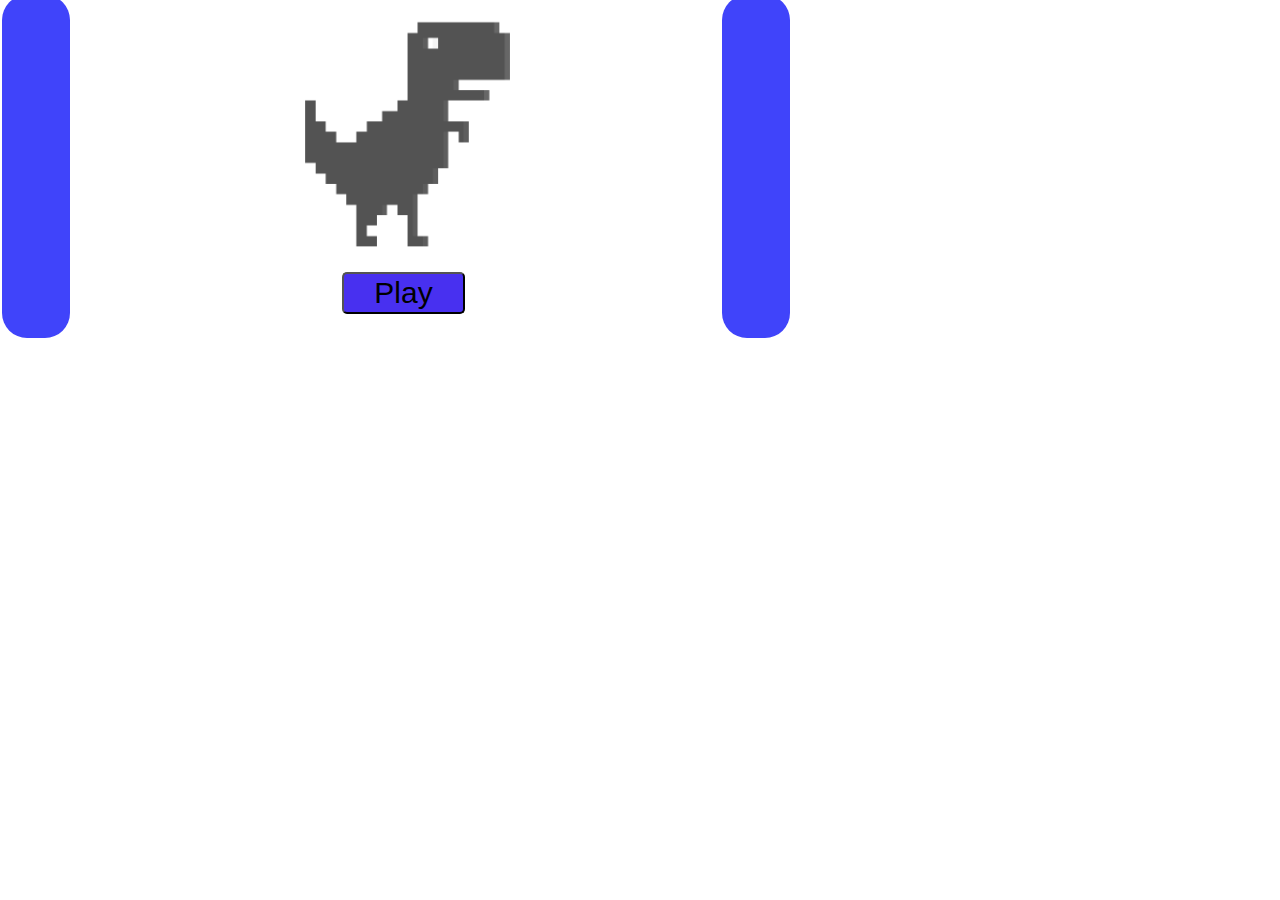
<file: html/index.html>
<!DOCTYPE html>
<html lang="ua">
<head>
    <meta charset="UTF-8">
    <meta http-equiv="X-UA-Compatible" content="IE=edge">
    <meta name="viewport" content="width=device-width, user-scalable=no">
    <title>Dino</title>
    <link rel="stylesheet" href="/style/style.css">
    <script async src="https://pagead2.googlesyndication.com/pagead/js/adsbygoogle.js?client=ca-pub-1373570066887828"
     crossorigin="anonymous"></script>
    
</head>
<head>
    <script async src="https://pagead2.googlesyndication.com/pagead/js/adsbygoogle.js?client=ca-pub-1373570066887828"
     crossorigin="anonymous"></script>
    <link rel="apple-touch-icon" sizes="180x180" href="/ico/apple-touch-icon.png">
    <link rel="icon" type="/image/png" sizes="32x32" href="/ico/favicon-32x32.png">
    <link rel="icon" type="/image/png" sizes="16x16" href="/ico/favicon-16x16.png">
    <link rel="manifest" href="/site.webmanifest">
    <link rel="mask-icon" href="/safari-pinned-tab.svg" color="#5bbad5">
    <meta name="msapplication-TileColor" content="#da532c">
    <meta name="theme-color" content="#ffffff">
   </head>
<body>

<div id="skins" class="skin">

    <img id="ss1"  class="dinoskindown" src="/img/T-Rex_Game._-_Google_Chrome_18.02.2022_8_32_12.png">
    <img id="ss2"  class="dinoskindown" src="/img/gop_dino_down.png">
    
    <img id="s1" onclick="ofh()" class="dinoskin" src="/img/googe_dino.png">
    <img id="s2" onclick="ofh1()" class="dinoskin" src="/img/gop_dino.png">
    <div onclick="skinrite()" class="buthon"  id="left"></div>
    <div onclick="skinleft()" class="buthon" id="rite"></div>
    <button onclick="startq()" id="stort">Play</button>
</div>

    <div id="log">
<div id="qd">
    <p id="dad">Heal:</p>
    <p id="www"></p>
</div>


    <div id="games" class="game">
    <div id="obloko"></div>
    <div id="dac" class="doc"></div>
    <div id="dino"></div>
    <div id="dinowath"></div>
    <div id="demon"></div>    
    <div id="dinodown"></div>
    <div id="demondown"></div>
    <div id="dinow"></div>
    <div id="dinoh"></div>
    <div id="cactus" class="cactusmov"></div>
    <div id="cactus1"></div>
     <div id="reset" onclick="document.location.replace('index.html');"></div>   
     <div id="gemv"></div>
    <div id="heal"></div>
    <div id="dheal"></div>
  <!--
    <div id="dinoma"></div>
    <div id="dinom"></div>
-->

    <div id="live" onclick="aw()"></div>
    
<!--<div id="live" onclick="aw()"></div>
    <div id="live" onclick="aw()"></div>  --> 
    <div id="din"></div>
    <div class="iv"><div  id="fe"></div><div id="af">Счет:</div></div>
    <div id="fs"></div>
    
    <img src="/img/stap.png" onclick="toe()" id="f">
    <img src="/img/play.png" onclick="teo()" id="ff">
    <div id="ob"></div>
    <button onclick="jump()" id="qwe">ПРИЖОК</button>
    <button onclick="down()" id="qw">ПРИСЕСТЬ</button>
    <div onclick="jump();" id="jum"></div>
    <div onclick="down();"  id="sit"></div>
    </div>
</div>
<div id="ec"><p id="perever">Переверни телефон</p><img id="eq" src="/img/strelka.png"></div>
<script src="https://ajax.googleapis.com/ajax/libs/jquery/3.2.0/jquery.min.js"></script>    
<script src="/scripts/script.js"></script>
<script src="/scripts/skins.js"></script>
</body>
</html>
</file>
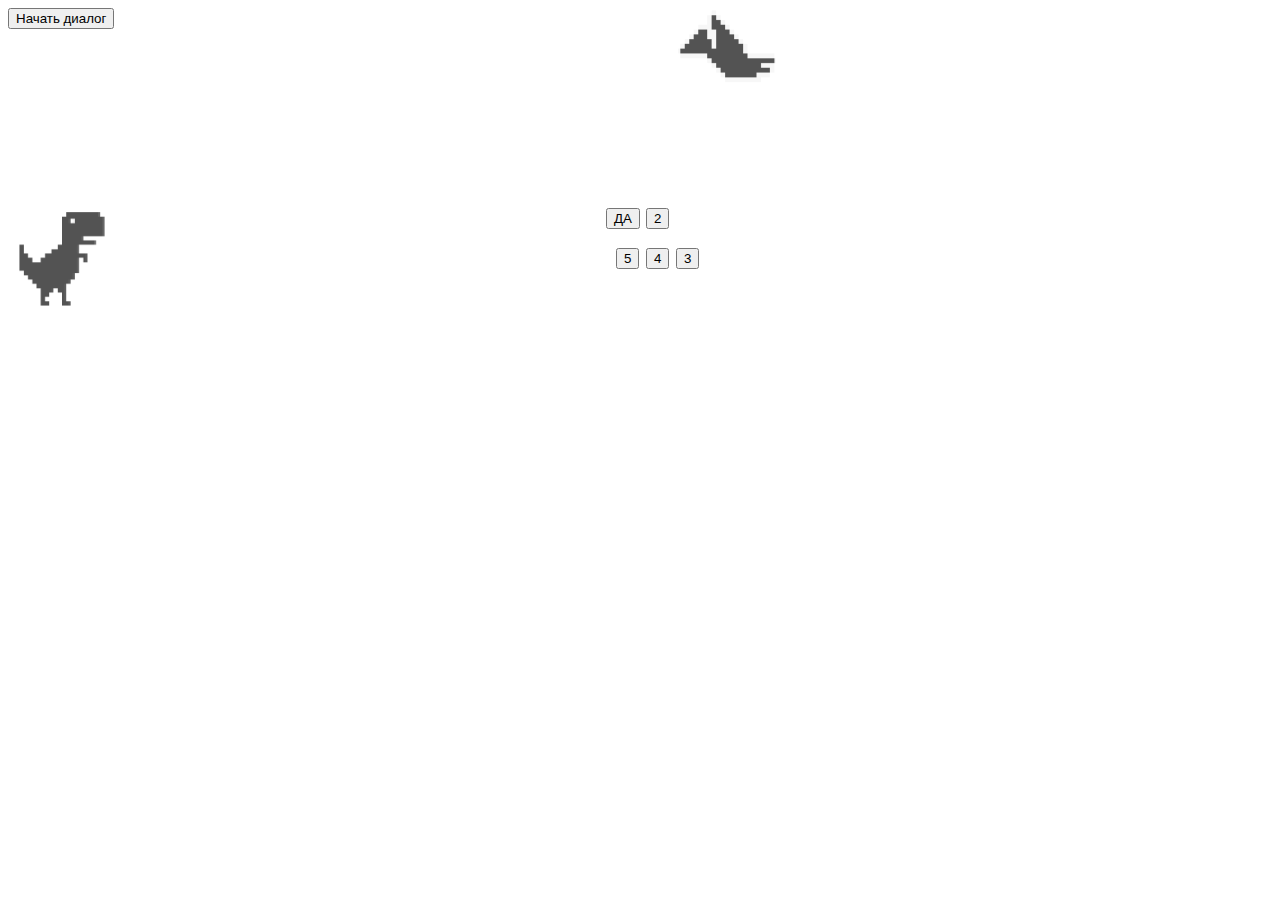
<file: html/dialog.html>
<!DOCTYPE html>
<html lang="en">

<head>
    <style>
        #dino {
            width: 98px;
            height: 98px;
            background-image: url(/img/googe_dino.png);
            background-size: 102px 104px;
            display: block;
            position: absolute;
            top: 208px;
            left: 11px;
        }

        #demon {
            width: 98px;
            height: 98px;
            background-image: url(/img/demon_dino.png);
            background-size: 102px 104px;
            display: block;
            position: absolute;
            top: 208px;
            left: 11px;
            display: none;
        }



        #da {
            width: 98px;
            height: 98px;
            position: absolute;
            left: 678px;
            top: 8px;
            background-size: 102px 104px;
            background-image: url(/img/offline-sprited-2x.png);
        }

        #d {
            position: absolute;
            left: 501px;
            top: 26px;
            display: none;
        }
        #dd {
            position: absolute;
            left: 461px;
            top: 26px;
            display: none;
        } 
        #a {
            position: absolute;
            left: 141px;
            top: 204px;
            display: none;
        }

        .poka {
            animation: pok 0.5s linear;
        }

        @keyframes pok {
            0% {
                top: 8px;
            }

            50% {
                top: 15px;
            }

            100% {
                top: 8px;
            }
        }

        .h {
            animation: ok 0.5s linear;
        }

        @keyframes ok {
            0% {
                top: 208px;
            }

            50% {
                top: 180px;
            }

            100% {
                top: 208px;
            }
        }

        #tub {
            display: none;
        }
    #yes {
        position: absolute;
        left: 606px;
        top: 208px;
    }
    #dont {
        position: absolute;
        left: 646px;
        top: 208px;
    }
    #dont1 {
        position: absolute;
        left: 676px;
        top: 248px;
    }
    #dont2 {
        position: absolute;
        left: 646px;
        top: 248px;
    }
    #dont3 {
        position: absolute;
        left: 616px;
        top: 248px;
    }
    </style>
    <meta charset="UTF-8">
    <meta http-equiv="X-UA-Compatible" content="IE=edge">
    <meta name="viewport" content="width=device-width, initial-scale=1.0">
    <title>dialog</title>
</head>

<body>
    <script>
        function nach() {
            document.getElementById("da").classList.add("poka")
            document.getElementById("d").style.display = "block"
            document.getElementById("dino").classList.add("h")
            document.getElementById("tub").style.display = "block"
            document.getElementById("a").style.display = "none"
            document.getElementById("but").style.display = "none"
            setTimeout(e, 2000)
        }
        function e() {
            document.getElementById("a").style.display = "block"
        }
        function ha() {
            document.getElementById("d").style.display = "none"
            document.getElementById("dd").style.display = "block"


        }
        function fd() {
            document.getElementById("demon").style.display = "block"
            document.getElementById("dino").style.display = "none"

        }

        function df() {
            
            document.getElementById("dino").style.top += "100px"

        }
        function df2() {
            
            document.getElementById("dino").style.top -= "100px"

        }
        function df3() {
            
            document.getElementById("dino").style.left -= "100px"

        }
        function df1() {
            
            document.getElementById("dino").style.left = "+100px"

        }
    </script>
    <div id="demon"></div>
    <div id="da"></div>
    <button id="yes" onclick="fd()">ДА</button>
    <button id="dont" onclick="df()">2 </button>
    <button id="dont1" onclick="df1()">3</button>
    <button id="dont2" onclick="df2()">4</button>
    <button id="dont3" onclick="df3()">5</button>







    <div id="dino"></div>
    <p id="d">!КАР !КАР !КАР</p>
    <p id="dd">Хочеш на темною Сторону ?</p>
    <p id="a">Что ?</p>
    <button id="but" onclick="nach();">Начать диалог</button>
    <button onclick="ha();" id="tub">Перевести через гугл переводчик</button>
</body>

</html>
</file>
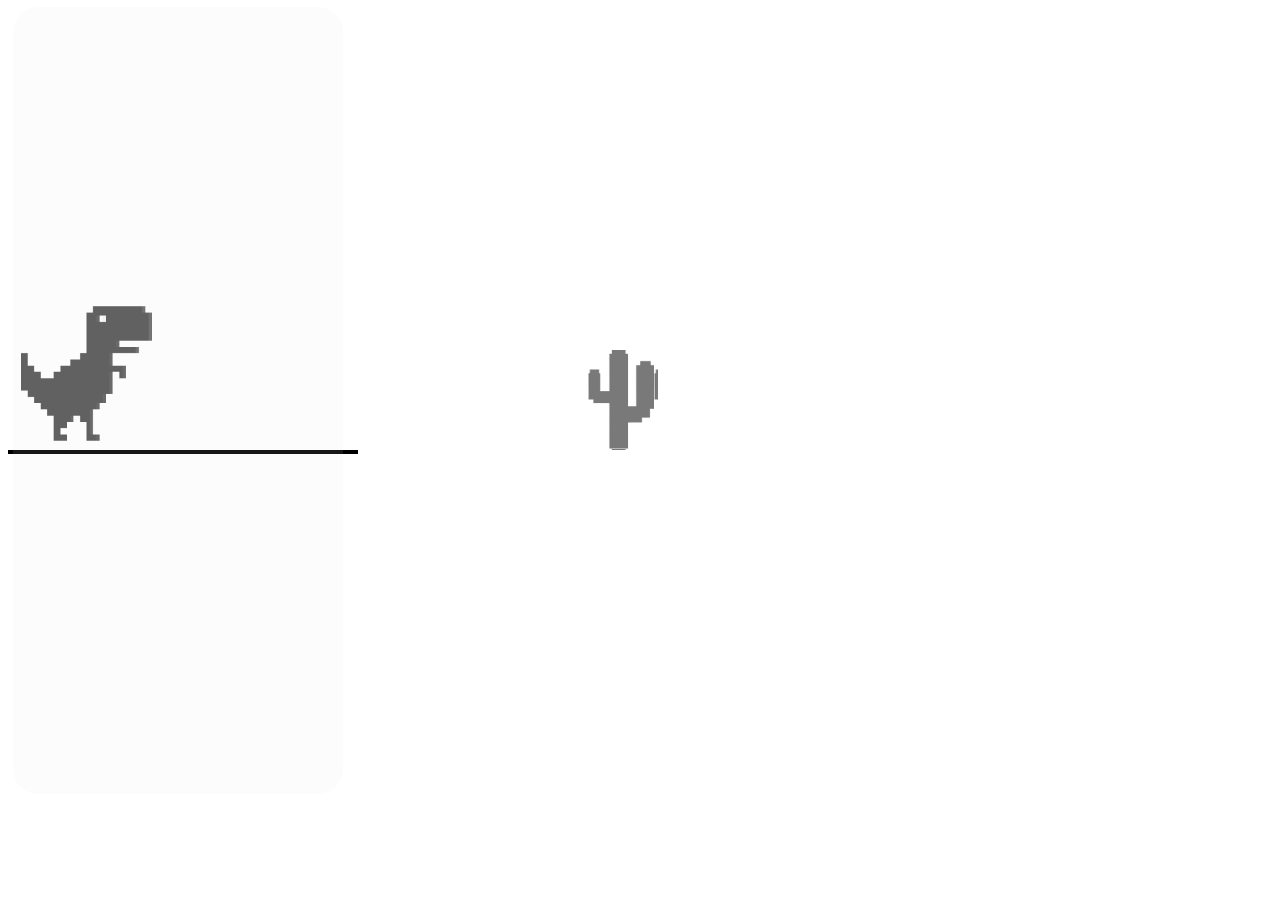
<file: html/ind.html>
<!DOCTYPE html>
<html lang="ua">
<head>
    <meta charset="UTF-8">
    <meta http-equiv="X-UA-Compatible" content="IE=edge">
    <meta name="viewport" content="width=device-width, user-scalable=no">
    <title>Dino</title>
    <link rel="stylesheet" href="/style/stylepros.css">
    <script async src="https://pagead2.googlesyndication.com/pagead/js/adsbygoogle.js?client=ca-pub-1373570066887828"
     crossorigin="anonymous"></script>
    
</head>
<head>
    <link rel="apple-touch-icon" sizes="180x180" href="/ico/apple-touch-icon.png">
    <link rel="icon" type="/image/png" sizes="32x32" href="/ico/favicon-32x32.png">
    <link rel="icon" type="/image/png" sizes="16x16" href="/ico/favicon-16x16.png">
    <link rel="manifest" href="/site.webmanifest">
    <link rel="mask-icon" href="/safari-pinned-tab.svg" color="#5bbad5">
    <meta name="msapplication-TileColor" content="#da532c">
    <meta name="theme-color" content="#ffffff">
   </head>
<body onclick="jump()" >

<!--
    <div id="heal"></div>
    <div id="dheal"></div>
    <div id="log">
<div id="qd">
    <p id="dad">Heal:</p>
    <p id="www"></p>
</div>
-->

    <div  id="games" class="game">

    <div id="dino"></div>
    <div id="dinowath"></div>
    <div id="demon"></div>    
    <div id="dinodown"></div>
    <div id="demondown"></div>
    <div id="dinow"></div>
    <div id="dinoh"></div>
    <div id="cactus" class="cactusmov"></div>
    <div id="cactus1"></div>
     <div id="reset" onclick="document.location.replace('index.html');"></div>   
     <div id="gemv"></div>

  <!--
    <div id="dinoma"></div>
    <div id="dinom"></div>
-->

    <div id="live" onclick="aw()"></div>
    
<!--<div id="live" onclick="aw()"></div>
    <div id="live" onclick="aw()"></div>  --> 
    <div id="din"></div>




    <!--    <div class="iv"><div  id="fe"></div><div id="af">Счет:</div></div>  -->
    
    
    
    
    <div id="fs"></div>

    <div id="ob"></div>


    <div onclick="jump();" id="jum"></div>

    </div>
</div>

<script src="https://ajax.googleapis.com/ajax/libs/jquery/3.2.0/jquery.min.js"></script>    
<script src="/scripts/main.js"></script>

</body>
</html>
</file>
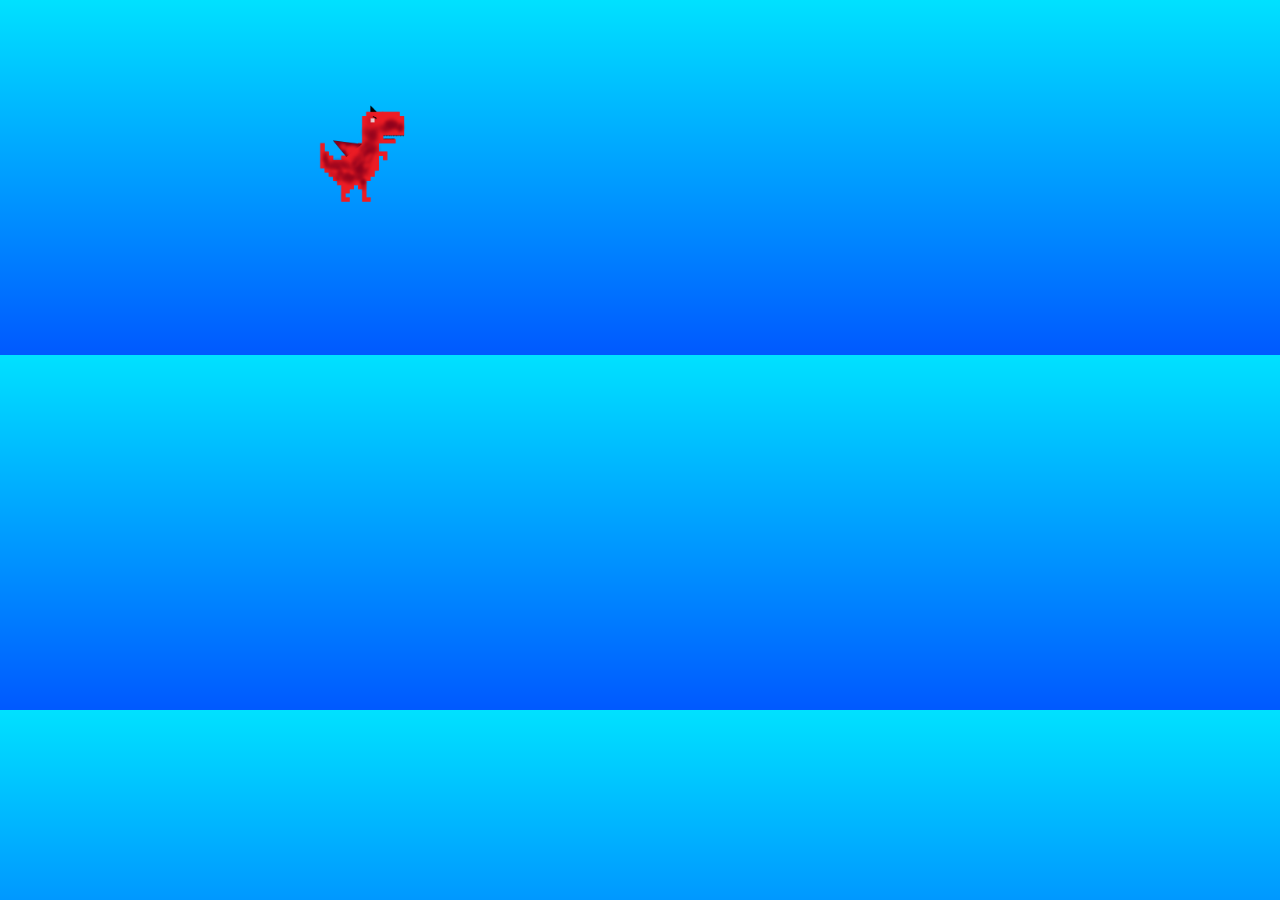
<file: html/menu.html>
<!DOCTYPE html>
<html lang="en">
<head>
<script async src="https://pagead2.googlesyndication.com/pagead/js/adsbygoogle.js?client=ca-pub-1373570066887828"
crossorigin="anonymous"></script>
<link rel="apple-touch-icon" sizes="180x180" href="/ico/apple-touch-icon.png">
<link rel="icon" type="/image/png" sizes="32x32" href="/ico/favicon-32x32.png">
<link rel="icon" type="/image/png" sizes="16x16" href="/ico/favicon-16x16.png">
<link rel="manifest" href="/site.webmanifest">
<link rel="mask-icon" href="/safari-pinned-tab.svg" color="#5bbad5">
<meta name="msapplication-TileColor" content="#da532c">
<meta name="theme-color" content="#ffffff">
<script src="/scripts/script.js"></script>
<script src="/scripts/skins.js"></script>
    <meta charset="UTF-8">
    <meta http-equiv="X-UA-Compatible" content="IE=edge">
    <meta name="viewport" content="width=device-width, initial-scale=1.0">
    <title>Dino</title>  
    <script async src="https://pagead2.googlesyndication.com/pagead/js/adsbygoogle.js?client=ca-pub-1373570066887828"
    crossorigin="anonymous"></script>
    <script>
function musik() { 

}

        function logs() {
    document.getElementById("qqe").style.display = "none";
    document.getElementById("addc").style.display = "block";
}

setTimeout(logs, 3000)

    </script>
</head>

<style>

#buthonn {
    position: absolute;
    top: 230px;
    left: 380px
}
#buthon {
    position: absolute;
    top: 130px;
    left: 380px
}
#buthons {
    position: absolute;
    top: 180px;
    left: 370px
}
#ec {
    position: absolute;
    left: 70px;
    top: 400px;
    font-size: 40px;
 
    display: none;
}
#adaqd {
    position: absolute;
    left: 390px;
    
}
#set {
        position: absolute;
        top: 50px;
        left: 310px;
        height: 10px;
        padding: 100px; /* Поля вокруг текста */
      border-radius: 25px;
    background: rgb(0, 0, 0); /* Цвет фона */
    display: none;
    }
#ew {
    position: absolute;
    top: 100px;
    left: 345px;
    color:white;
    font-size: 30px;
    display: none;
}
#vf {
    position: absolute;
    top: 135px;
    left: 465px;
    font-size: 15px;
    display: none;
}

#fa {
    position: absolute;
    left: 545px;
    top: 1px;
}
#fea {
    position: absolute;
    width: 100px;
    height: 100px;
    top: 190px;
    left: 180px;
}
#feo {
    position: absolute;
    width: 100px;
    height: 100px;
    top: 190px;
    left: 490px;
}
#qqe {
    position: absolute;
    width: 100px;
    height: 100px;
    top: 102px;
    left: 311px;
    animation: l 4s infinite linear;

}
#rq {
    position: absolute;
    top: 10px;
}
#addc {
    display: none;
}   
@keyframes l {
0% {
    transform: rotate(-360deg);
}
100% {
    transform: rotate(360deg);
}
}
html {
  width: 10px;
  height: 355px;
  background: linear-gradient(rgb(0, 225, 255), rgb(0, 89, 255));

}

#din {
    display: none;
    width: 48px;
    height: 49px;
    background-image: url(/img/offline-sprite-dwx.png);
    background-size: 47px 50px;
    position: relative;
    top: 114px;

}

#eq {
            position: absolute;
            left: 10px;
            top: -300px;
    font-size: 60px;
    animation: re 4s infinite linear;
}
        @keyframes re {

            0% {
                transform: rotate(-360deg);
            }
            100% {
                transform: rotate(360deg);
            }
        }
@media screen and (orientation: portrait) {
            #ec {
               display: block;
                }
                #vp {
                    display: none;
                }
                body {
                    border-color: white;
                }
              }
              @media screen and (orientation:landscape) {
                #ec {
                   display: none;
                    }
                    #vp {
                        display: block;
                    }
                    
                  }</style>

<body>
    
<div ><img id="qqe" src="/img/demon_dino.png"></div>

<div id="ec"><p id="perever">Переверни телефон</p><img id="eq" src="/img/strelka.png"></div>

<div id="vp">
      <div id="addc">
<img id="rq" src="/img/Без названия.png">
<img id="fa" src="/img/Без названия2.png">
<img id="feo" src="/img/demon_dino.png">
<img id="fea" src="/img/googe_dinoda.png">
<p id="adaqd">2.0v😎</p>
<div id="din"></div>

<button onclick="document.location.replace('/html/ind.html')" id="buthonn">&&&&&</button>

<button onclick="document.location.replace('/html/index.html')" id="buthon">Играть</button>
<button onclick="document.getElementById('set').style.display = 'block'
                 document.getElementById('ew').style.display = 'block'
                 document.getElementById('vf').style.display = 'block' " id="buthons">Настройки</button>
<div id="set" onclick="document.getElementById('ew').style.display = 'none'
                        document.getElementById('vf').style.display = 'none'
document.getElementById('set').style.display = 'none' "></div>
<p id="ew">звуки</p>
<button onclick="" id="vf">on</button>

</div>

</div>
</body>
</html>
</file>
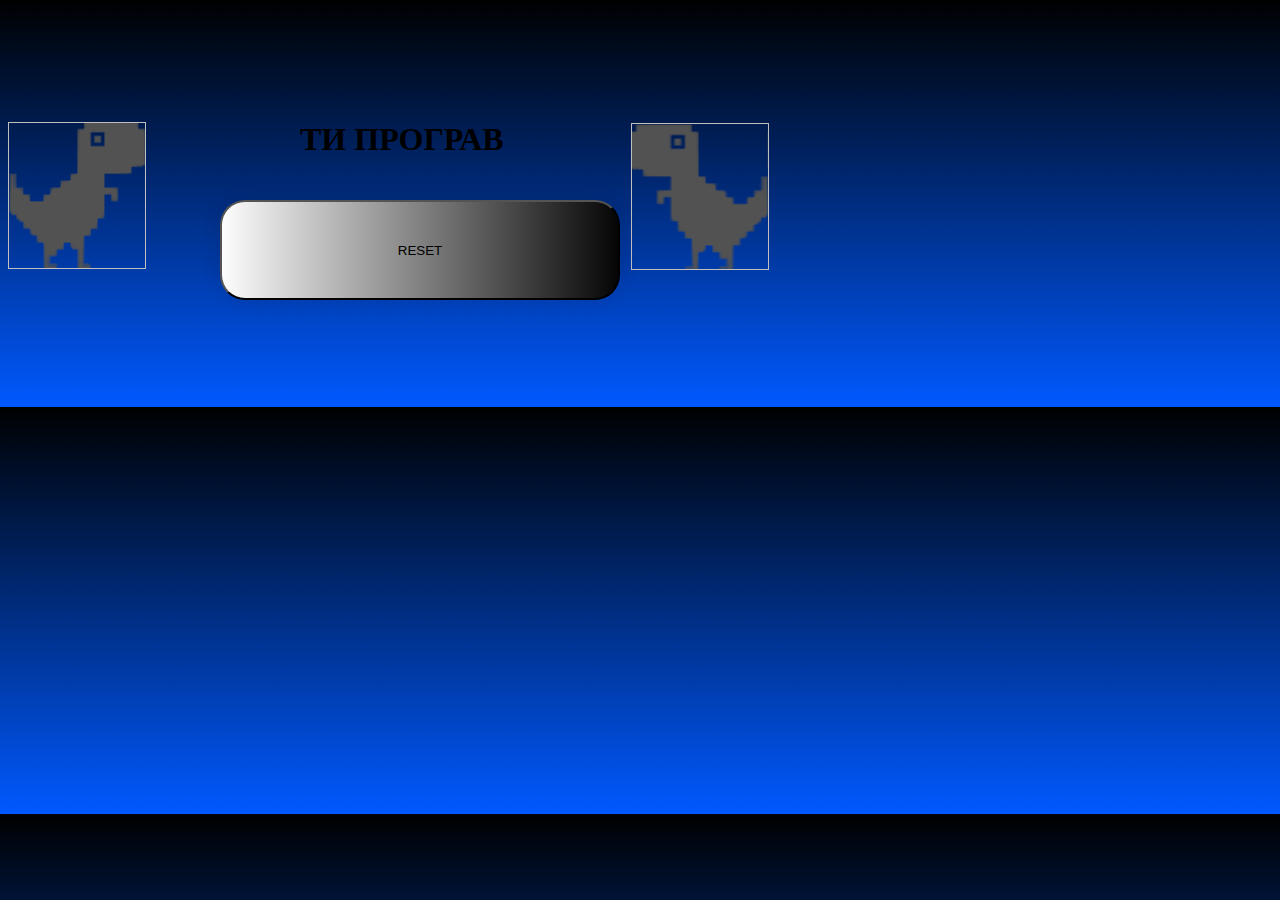
<file: html/reset.html>
<!DOCTYPE html>
<html lang="en">
<head>
<script async src="https://pagead2.googlesyndication.com/pagead/js/adsbygoogle.js?client=ca-pub-1373570066887828"
 crossorigin="anonymous"></script>
<link rel="apple-touch-icon" sizes="180x180" href="ico/apple-touch-icon.png">
<link rel="icon" type="image/png" sizes="32x32" href="ico/favicon-32x32.png">
<link rel="icon" type="image/png" sizes="16x16" href="ico/favicon-16x16.png">
<link rel="manifest" href="/site.webmanifest">
<link rel="mask-icon" href="/safari-pinned-tab.svg" color="#5bbad5">
<meta name="msapplication-TileColor" content="#da532c">
<meta name="theme-color" content="#ffffff">
    <script async custom-element="amp-auto-ads"
        src="https://cdn.ampproject.org/v0/amp-auto-ads-0.1.js">
</script>
    <script async src="https://pagead2.googlesyndication.com/pagead/js/adsbygoogle.js?client=ca-pub-1373570066887828"
     crossorigin="anonymous"></script>
    <style>
 #din {
    width: 138px;
    height: 147px;
    background-image: url(/img/offline-sprite-dwwx.png);
    background-size: 137px 150px;
    position: relative;
    top: 114px;

}
html {
    width: 13px;
    height: 407px;
  background: linear-gradient(hsl(0deg 0% 0%), rgb(0, 89, 255));
}
#dn {
    width: 138px;
    height: 147px;
    background-image: url(/img/left-offline-sprite-dwwx.png);
    background-size: 137px 150px;
    position: relative;
    top: -36px;
    left: 623px;
}
#he:hover {
background-position: right center;
}

    </style>
    <meta charset="UTF-8">
    <meta http-equiv="X-UA-Compatible" content="IE=edge">
    <meta name="viewport" content="width=device-width, initial-scale=1.0">
<script>
    function reset(){
        document.location.replace('index.html');
    }
</script>

    <title>GG</title>
</head>

<body>
    <amp-auto-ads type="adsense"
        data-ad-client="ca-pub-1373570066887828">
</amp-auto-ads>
    <img id="din">
    <img id="dn">
    <div>
    <h1 style="position: absolute;
                left: 300px;
               top: 100px;">ТИ ПРОГРАВ</h1>

    <button  style=" position: absolute;
                    width: 400px;
                    left: 220px;
                    top: 200px;
                    height: 100px;
                    padding: 0px; /* Поля вокруг текста */
                    border-radius: 25px;
                    background-image: linear-gradient(to right, #fdfdfd 0%, #000000 51%, #c7c7c7 100%);
                    background-size: 200% auto;
                    box-shadow: 0 0 20px rgba(0, 0, 0, .1);
                    transition: .5s;
                    display: inline-block;
  " onclick="reset()">RESET</button>
  </div>
</body>
</html>
</file>
<file: style/style.css>
.preloader {
    /*фиксированное позиционирование*/
    position: fixed;
    /* координаты положения */
    left: 0;
    top: 0;
    right: 0;
    bottom: 0;
    /* фоновый цвет элемента */
    background: #e0e0e0;
    /* размещаем блок над всеми элементами на странице (это значение должно быть больше, чем у любого другого позиционированного элемента на странице) */
    z-index: 1001;
  }
  
  .preloader__row {
    position: relative;
    top: 50%;
    left: 50%;
    width: 70px;
    height: 70px;
    margin-top: -35px;
    margin-left: -35px;
    text-align: center;
    animation: preloader-rotate 2s infinite linear;
  }
  
  .preloader__item {
    position: absolute;
    display: inline-block;
    top: 0;
    background-color: rgb(51, 122, 183);
    border-radius: 100%;
    width: 35px;
    height: 35px;
    animation: preloader-bounce 2s infinite ease-in-out;
  }
  
  .preloader__item:last-child {
    top: auto;
    bottom: 0;
    animation-delay: -1s;
  }
  
  @keyframes preloader-rotate {
    100% {
      transform: rotate(360deg);
    }
  }
  
  @keyframes preloader-bounce {
  
    0%,
    100% {
      transform: scale(0);
    }
  
    50% {
      transform: scale(1);
    }
  }
  
  .loaded_hiding .preloader {
    transition: 0.3s opacity;
    opacity: 0;
  }
  
  .loaded .preloader {
    display: none;
  }

  
  .preloader {
    position: fixed;
    left: 0;
    top: 0;
    right: 0;
    bottom: 0;
    overflow: hidden;
    /* фоновый цвет */
    background: #e0e0e0;
    z-index: 1001;
  }
  
  .preloader__image {
    position: relative;
    top: 50%;
    left: 50%;
    width: 70px;
    height: 70px;
    margin-top: -35px;
    margin-left: -35px;
    text-align: center;
    animation: preloader-rotate 2s infinite linear;
  }
  
  @keyframes preloader-rotate {
    100% {
      transform: rotate(360deg);
    }
  }
  
  .loaded_hiding .preloader {
    transition: 0.3s opacity;
    opacity: 0;
  }
  
  .loaded .preloader {
    display: none;
  }
.game {
    width: 600px;
    border-bottom: 1px solid #000;
    margin: auto;
    height: 200px;
}
.buthon {
    width: 68px;
    height: 343px;
    background: rgb(64, 68, 250);
    border-radius: 25px;
}
#rite {
    left: 2px;
    top: -5px;
    position: absolute;
}

#s1 {
    display: block;
}
#s2 {
    display: none;
}


#left {
    left: 722px;
    top: -5px;
    position: absolute;
}

.dinoskin {
    position: absolute;
    left: 285px;
    top: 12px;
    width: 245px;
    height: 250px;

}

.dinoskindown {
    position: absolute;
    left: 255px;
    top: 102px;
    width: 295px;
    height: 150px;
    display: none;

}

#stort {

    position: absolute; 
    left: 342px;
    top: 272px;
    width: 123px;
    font-size: 30px;
    border-radius: 5px;
    height: 42px;
    background-color: #4830F0;

    
}
#dino {
    width: 50px;
    height: 50px;
    background-image: url(/img/googe_dino.png);
    background-size: 50px 50px;
    display: block;
    position: relative;
    top: 150px;
}
#dinowath {
    width: 50px;
    height: 50px;
    background-image: url(/img/offline-sprite-dwwx.png);
    background-size: 50px 50px;
    display: block;
    display: none;
    position: relative;
    top: 150px;
}
#reset {
    width: 58px;
    height: 50px;
    background-image: url(/img/reset.png);
    background-size: 57px 53px;
    display: block;
    position: relative;
    top: 67px;
    left: 268px;
    display: none;

}
#gemv {
    width: 276px;
    height: 27px;
    background-image: url(/img/gameover.png);
    background-size: 276px 28px;
    display: block;
    position: relative;
    top: -21px;
    left: 153px;
    display: none;

}
#dinoma {
    width: 50px;
    height: 50px;
    background-image: url(/img/googe_dno.png);
    background-size: 50px 50px;
    position: relative;
    display: none;
    top: 150px;
}
#dinom {
    width: 50px;
    height: 50px;
    background-image: url(/img/ge_dino.png);
    background-size: 50px 50px;
    display: none;
    position: relative;
    top: 150px;
}
#demon {
    width: 50px;
    height: 50px;
    background-image: url(/img/demon_dino.png);
    background-size: 50px 50px;
    display: none;
    position: relative;
    top: 150px;
}
#din {
    width: 48px;
    height: 49px;
    background-image: url(/img/offline-sprite-dwx.png);
    background-size: 47px 50px;
    display: none;
    position: relative;
    top: 114px;

}
#dont1 {
    position: absolute;
    width: 45px;
    height: 40px;
    background-image: url(/img/live.png);
    background-size: 45px 41px;
    top: 90px;
    display: none;
}
#dont2 {
    position: absolute;
    width: 45px;
    height: 40px;
    background-image: url(/img/live.png);
    background-size: 45px 41px;
    top: 90px;
    left: 150px;
    display: none;
}
#dont3 {
    position: absolute;
    width: 45px;
    height: 40px;
    background-image: url(/img/live.png);
    background-size: 45px 41px;
    top:  90px;
    left: 190px;
    display: none;
}
#live1 {
    position: absolute;
    width: 45px;
    height: 40px;
    background-image: url(/img/live.png);
    background-size: 45px 41px;
    top: 90px;
    display: block;
}
#live2 {
    position: absolute;
    width: 45px;
    height: 40px;
    background-image: url(/img/live.png);
    background-size: 45px 41px;
    top: 90px;
    left: 150px;
    display: block;
}
#live3 {
    position: absolute;
    width: 45px;
    height: 40px;
    background-image: url(/img/live.png);
    background-size: 45px 41px;
    top:  90px;
    left: 190px;
    display: block;
}
#dinodown {
    width: 75px;
    height: 36px;
    background-image: url(/img/T-Rex_Game._-_Google_Chrome_18.02.2022_8_32_12.png);
    background-size: 73px 37px;
    position: relative;
    top: 165px;
    display: none;

}
#demondown {
    width: 75px;
    height: 36px;
    background-image: url(/img/T-Rex_Game..png);
    background-size: 73px 37px;
    position: relative;
    top: 165px;
    display: none;

}
#dinoh {
    width: 50px;
    height: 50px;
    background-image: url(/img/googe_dno.png);
    background-size: 50px 50px;
    position: relative;
    top: 150px;
    display: none;
    animation: runn 1s infinite linear;
}
#dinow {
    width: 50px;
    height: 50px;
    background-image: url(/img/ge_dino.png);
    background-size: 50px 50px;
    position: relative;
    top: 150px;
    display: none;
    animation: runn 1s infinite linear;
}
#dad {
    position: absolute;
    left: 220px;
    top: 40px;
    font-size: 30px;
    
}
#www {
    position: absolute;
    left: 300px;
    top: 40px;
    font-size: 30px;
   
}
#cactus {
    width: 20px;
    height: 40px;
    background-image: url(/img/Без\ названия.png);
    background-size: 20px 40px;
    position: relative;
    top: 110px;
    left: 580px;
    }

.cactusmov {
    animation: cactusMov 3s infinite linear;
}
#f {
    position: absolute;
    left: 365px;
    top: -8px;
    width: 72px;
}
#obloko {
    position: absolute;
    left: 684px;
    top: 111px;
    width: 86px;
    height: 25px;
    background-image: url(/img/x.png);
    background-size: 78px 28px;
    animation: cactusMov 17s infinite linear;
}

#ob {
    position: absolute;
    left: 684px;
    top: 111px;
    width: 86px;
    height: 25px;
    background-image: url(/img/xred.png);
    background-size: 78px 28px;
    display: none;
    animation: cactusMov 17s infinite linear;
}
#perever {
    position: absolute;
    left: 38px;
    top: 338px;
    font-size: 60px;
}
 #heal {
    width: 64px;
    height: 60px;
    background-image: url(/img/live.png);
    background-size: 64px 60px;
    position: absolute;
    left: 371px;
    top: 148px;
    top: 273px;
 }   
 #dheal {
    width: 64px;
    height: 60px;
    background-image: url(/img/dont\ live.png);
    background-size: 64px 60px;
    display: none;
    position: absolute;
    left: 371px;
    top: 148px;
    top: 273px;
 }  
#live {
    width: 44px;
    display: none;
    height: 53px;
    background-image: url(/img/din.png);
    background-size: 43px 52px;
    position: absolute;
    top: 253px;
    left: 380px;
    
}
#dac {
    width: 40px;
    height: 40px;
    background-image: url(/img/offline-sprited-2x.png);
    background-size: 41px 40px;
    position: absolute;
    left: 665px;
    top: 146px;
    opacity: .3;
    }
    #d {
        width: 40px;
        height: 40px;
        background-image: url(/img/xred.png);
        background-size: 41px 40px;
        position: absolute;
        left: 665px;
        top: 146px;
        opacity: .3;
        }

.log {
    display: none;
}
.doc {    
    animation: gor 8s infinite linear;
 }
#demod {
    position: absolute;
    left: 198px;
    top: 0px;
    display: none;
}
    .love {
    animation: love 0.1s infinite linear;
}
#hed {
    position: absolute;
    top: 100px;
    left: 60px;
    height: 200px;
    padding: 200px; /* Поля вокруг текста */
  border-radius: 25px;
background: rgb(247, 247, 247); /* Цвет фона */
}
#jum {
    position: absolute;
    top: -3px;
    width: -36px;
    left: 455px;
    height: -33px;
    padding: 176px;
    border-radius: 25px;
    background: rgb(224,224,224);
    opacity: .1;
    
    
}
#sit {
    position: absolute;
    top: -3px;
    width: -36px;
    left: -6px;
    height: -33px;
    padding: 176px;
    border-radius: 25px;
    background: rgb(224, 224, 224);
    opacity: .1;
    
    
}
#ff {
    position: absolute;
    left: 367px;
    top: 4px;
    display: none;
    height: 54px;
    width: 65px;





}
#cactus1 {
    width: 30px;
    height: 33px;
    background-image: url(/img/1.png);
    background-size: 29px 30px;
    position: relative;
    top: 80px;
    display: none;
    left: 695px;
    animation: cactusMov 2s infinite linear;

}  
.iv {
    width: 128px;
    height: 43px;
    top: 03px;
    left: 200px;
    background: rgb(255, 0, 0);
    border: 3px solid #fff;
    border-radius: 10px;
    display: block;
    position: absolute;
}

#skins {
    display: none;
}

#fe {
    position: absolute;
    left: 72px;
    top: 2px;
    font-size: 30px;

}
#qd {
    position: absolute;
    left: 135px;
    top: 233px;
    display: none;

}
#af {
    position: absolute;
    left: 1px;
    top: 1px;
    font-size: 30px;
}
#fs {
    position: absolute;
    left: 527px;
    top: 85px;
    font-size: 30px;
    display: none;

}
@keyframes gor {
    0% {
        left: 665px;
    }
    100% {
        left: 220px;
    }
}
@keyframes love {
0% {
    top: 253px;
}
80% {
    top: 290px;
}
100% {
    display: none;
}
}
@keyframes cactusMov {
    0% {
        left: 580px;
    }
    100% {
        left:-20px;
    }
}
@keyframes trg {
    0% {
        left: 755px;
    }
    100% {
        left:150px;
    }
}
.jump {
    animation: jump 0.3s linear;
}
@keyframes jump {
    0% {
        top: 150px;
    }
    10% {
        top: 140px;
    }
    30% {
        top: 130px;
    }
    40% {
        top: 100px;
    }
    50% {
        top:80px;
    }
    60% {
        top: 100px;
    }
    80% {
        top: 130px;
    }
    90% {
        top: 140px;
    }
    100% {
        top:150px;
    }
}


#qwe {
    position: absolute;
    top:250px;
    left: 600px;
    width: 180px;
    height: 70px;
    padding: 0px; /* Поля вокруг текста */
    border-radius: 25px;
    background-image: linear-gradient(to right, #9EEFE1 0%, #4830F0 51%, #9EEFE1 100%);
    background-size: 200% auto;
    box-shadow: 0 0 20px rgba(0, 0, 0, .1);
    transition: .5s;
    display: none;
    display: none;
      }
    #qwe:hover {
    background-position: right center;
    }
    #qw {
        position: absolute;
        top:250px;
        left: 150px;
        width: 180px;
        height: 70px;
        padding: 0px; /* Поля вокруг текста */
        border-radius: 25px;
        background-image: linear-gradient(to right, #9EEFE1 0%, #4830F0 51%, #9EEFE1 100%);
        background-size: 200% auto;
        box-shadow: 0 0 20px rgba(0, 0, 0, .1);
        transition: .5s;
        display: none;
          }
        #qw:hover {
        background-position: right center;
        }
        #eq {
            position: absolute;
            left: 90px;
            top: 70px;
    font-size: 60px;
    animation: re 4s infinite linear;
}
        @keyframes re {

            0% {
                transform: rotate(-360deg);
            }
            100% {
                transform: rotate(360deg);
            }
        }
        @media screen and (orientation: portrait) {
            #ec {
               display: block;
                }
                #log {
                    display: none;
                }
                
              }
              @media screen and (orientation:landscape) {
                #ec {
                   display: none;
                    }
                    #log {
                        display: block;
                    }
                    
                  }
</file>
<file: style/stylepros.css>
.preloader {
    /*фиксированное позиционирование*/
    position: fixed;
    /* координаты положения */
    left: 0;
    top: 0;
    right: 0;
    bottom: 0;
    /* фоновый цвет элемента */
    background: #e0e0e0;
    /* размещаем блок над всеми элементами на странице (это значение должно быть больше, чем у любого другого позиционированного элемента на странице) */
    z-index: 1001;
  }
  
  .preloader__row {
    position: relative;
    top: 50%;
    left: 50%;
    width: 70px;
    height: 70px;
    margin-top: -35px;
    margin-left: -35px;
    text-align: center;
    animation: preloader-rotate 2s infinite linear;
  }
  
  .preloader__item {
    position: absolute;
    display: inline-block;
    top: 0;
    background-color: rgb(51, 122, 183);
    border-radius: 100%;
    width: 35px;
    height: 35px;
    animation: preloader-bounce 2s infinite ease-in-out;
  }
  
  .preloader__item:last-child {
    top: auto;
    bottom: 0;
    animation-delay: -1s;
  }
  
  @keyframes preloader-rotate {
    100% {
      transform: rotate(360deg);
    }
  }
  
  @keyframes preloader-bounce {
  
    0%,
    100% {
      transform: scale(0);
    }
  
    50% {
      transform: scale(1);
    }
  }
  
  .loaded_hiding .preloader {
    transition: 0.3s opacity;
    opacity: 0;
  }
  
  .loaded .preloader {
    display: none;
  }

  
  .preloader {
    position: fixed;
    left: 0;
    top: 0;
    right: 0;
    bottom: 0;
    overflow: hidden;
    /* фоновый цвет */
    background: #e0e0e0;
    z-index: 1001;
  }
  
  .preloader__image {
    position: relative;
    top: 50%;
    left: 50%;
    width: 70px;
    height: 70px;
    margin-top: -35px;
    margin-left: -35px;
    text-align: center;
    animation: preloader-rotate 2s infinite linear;
  }
  
  @keyframes preloader-rotate {
    100% {
      transform: rotate(360deg);
    }
  }
  
  .loaded_hiding .preloader {
    transition: 0.3s opacity;
    opacity: 0;
  }
  
  .loaded .preloader {
    display: none;
  }
.game {
    position: absolute;
    width: 350px;
    border-bottom: 4px solid #000;
    margin: auto;
    height: 200px;
    top: 250px;
}
.buthon {
    width: 68px;
    height: 343px;
    background: rgb(64, 68, 250);
    border-radius: 25px;
}
#rite {
    left: 2px;
    top: -5px;
    position: absolute;
}

#s1 {
    display: block;
}
#s2 {
    display: none;
}


#left {
    right: 2px;
    top: -5px;
    position: absolute;
}

.dinoskin {
    position: absolute;
    left: 285px;
    top: 12px;
    width: 245px;
    height: 250px;

}

.dinoskindown {
    position: absolute;
    left: 255px;
    top: 102px;
    width: 295px;
    height: 150px;
    display: none;

}

#stort {

    position: absolute; 
    left: 342px;
    top: 272px;
    width: 123px;
    font-size: 30px;
    border-radius: 5px;
    height: 42px;
    background-color: #4830F0;

    
}
#dino {
    width: 150px;
    height: 150px;
    background-image: url(/img/googe_dino.png);
    background-size: 157px 150px;
    display: block;
    position: relative;
    top: 50px;
}
#dinowath {
    width: 50px;
    height: 50px;
    background-image: url(/img/offline-sprite-dwwx.png);
    background-size: 50px 50px;
    display: block;
    display: none;
    position: relative;
    top: 150px;
}
#reset {
    width: 58px;
    height: 50px;
    background-image: url(/img/reset.png);
    background-size: 57px 53px;
    display: block;
    position: relative;
    top: 67px;
    left: 268px;
    display: none;

}
#gemv {
    width: 276px;
    height: 27px;
    background-image: url(/img/gameover.png);
    background-size: 276px 28px;
    display: block;
    position: relative;
    top: -21px;
    left: 153px;
    display: none;

}
#dinoma {
    width: 50px;
    height: 50px;
    background-image: url(/img/googe_dno.png);
    background-size: 50px 50px;
    position: relative;
    display: none;
    top: 150px;
}
#dinom {
    width: 50px;
    height: 50px;
    background-image: url(/img/ge_dino.png);
    background-size: 50px 50px;
    display: none;
    position: relative;
    top: 150px;
}
#demon {
    width: 50px;
    height: 50px;
    background-image: url(/img/demon_dino.png);
    background-size: 50px 50px;
    display: none;
    position: relative;
    top: 150px;
}
#din {
    width: 48px;
    height: 49px;
    background-image: url(/img/offline-sprite-dwx.png);
    background-size: 47px 50px;
    display: none;
    position: relative;
    top: 114px;

}
#dont1 {
    position: absolute;
    width: 45px;
    height: 40px;
    background-image: url(/img/live.png);
    background-size: 45px 41px;
    top: 90px;
    display: none;
}
#dont2 {
    position: absolute;
    width: 45px;
    height: 40px;
    background-image: url(/img/live.png);
    background-size: 45px 41px;
    top: 90px;
    left: 150px;
    display: none;
}
#dont3 {
    position: absolute;
    width: 45px;
    height: 40px;
    background-image: url(/img/live.png);
    background-size: 45px 41px;
    top:  90px;
    left: 190px;
    display: none;
}
#live1 {
    position: absolute;
    width: 45px;
    height: 40px;
    background-image: url(/img/live.png);
    background-size: 45px 41px;
    top: 90px;
    display: block;
}
#live2 {
    position: absolute;
    width: 45px;
    height: 40px;
    background-image: url(/img/live.png);
    background-size: 45px 41px;
    top: 90px;
    left: 150px;
    display: block;
}
#live3 {
    position: absolute;
    width: 45px;
    height: 40px;
    background-image: url(/img/live.png);
    background-size: 45px 41px;
    top:  90px;
    left: 190px;
    display: block;
}
#dinodown {
    width: 75px;
    height: 36px;
    background-image: url(/img/T-Rex_Game._-_Google_Chrome_18.02.2022_8_32_12.png);
    background-size: 73px 37px;
    position: relative;
    top: 165px;
    display: none;

}
#demondown {
    width: 75px;
    height: 36px;
    background-image: url(/img/T-Rex_Game..png);
    background-size: 73px 37px;
    position: relative;
    top: 165px;
    display: none;

}
#dinoh {
    width: 50px;
    height: 50px;
    background-image: url(/img/googe_dno.png);
    background-size: 50px 50px;
    position: relative;
    top: 150px;
    display: none;
    animation: runn 1s infinite linear;
}
#dinow {
    width: 50px;
    height: 50px;
    background-image: url(/img/ge_dino.png);
    background-size: 50px 50px;
    position: relative;
    top: 150px;
    display: none;
    animation: runn 1s infinite linear;
}
#dad {
    position: absolute;
    left: 220px;
    top: 40px;
    font-size: 30px;
    
}
#www {
    position: absolute;
    left: 300px;
    top: 40px;
    font-size: 30px;
   
}
#cactus {
    width: 70px;
    height: 100px;
    background-image: url(/img/Без\ названия.png);
    background-size: 66px 99px;
    position: relative;
    top: -50px;
    left: 580px;
    }

.cactusmov {
    animation: cactusMov 3s infinite linear;
}
#f {
    position: absolute;
    left: 365px;
    top: -8px;
    width: 72px;
}
#obloko {
    position: absolute;
    left: 684px;
    top: 111px;
    width: 86px;
    height: 25px;
    background-image: url(/img/x.png);
    background-size: 78px 28px;
    animation: cactusMov 17s infinite linear;
}

#ob {
    position: absolute;
    left: 684px;
    top: 111px;
    width: 86px;
    height: 25px;
    background-image: url(/img/xred.png);
    background-size: 78px 28px;
    display: none;
    animation: cactusMov 17s infinite linear;
}
#perever {
    position: absolute;
    left: 38px;
    top: 338px;
    font-size: 60px;
}
 #heal {
    width: 64px;
    height: 60px;
    background-image: url(/img/live.png);
    background-size: 64px 60px;
    position: absolute;
    left: 371px;
    top: 148px;
    top: 273px;
 }   
 #dheal {
    width: 64px;
    height: 60px;
    background-image: url(/img/dont\ live.png);
    background-size: 64px 60px;
    display: none;
    position: absolute;
    left: 371px;
    top: 148px;
    top: 273px;
 }  
#live {
    width: 44px;
    display: none;
    height: 53px;
    background-image: url(/img/din.png);
    background-size: 43px 52px;
    position: absolute;
    top: 253px;
    left: 380px;
    
}
#dac {
    width: 40px;
    height: 40px;
    background-image: url(/img/offline-sprited-2x.png);
    background-size: 41px 40px;
    position: absolute;
    left: 665px;
    top: 146px;
    opacity: .3;
    }
    #d {
        width: 40px;
        height: 40px;
        background-image: url(/img/xred.png);
        background-size: 41px 40px;
        position: absolute;
        left: 665px;
        top: 146px;
        opacity: .3;
        }

.log {
    display: none;
}
.doc {    
    animation: gor 8s infinite linear;
 }
#demod {
    position: absolute;
    left: 198px;
    top: 0px;
    display: none;
}
    .love {
    animation: love 0.1s infinite linear;
}
#hed {
    position: absolute;
    top: 100px;
    left: 60px;
    height: 200px;
    padding: 200px; /* Поля вокруг текста */
  border-radius: 25px;
background: rgb(247, 247, 247); /* Цвет фона */
}
#jum {
    position: absolute;
    top: -243px;
    width: 330px;
    left: 5px;
    height: 787px;
    border-radius: 25px;
    
    background: rgb(224,224,224);
    opacity: .1;
    
    
}
#sit {
    position: absolute;
    top: -3px;
    width: -36px;
    left: -6px;
    height: -33px;
    padding: 176px;
    border-radius: 25px;
    background: rgb(224, 224, 224);
    opacity: .1;
    
    
}
#ff {
    position: absolute;
    left: 367px;
    top: 4px;
    display: none;
    height: 54px;
    width: 65px;





}
#cactus1 {
    width: 30px;
    height: 33px;
    background-image: url(/img/1.png);
    background-size: 29px 30px;
    position: relative;
    top: 80px;
    display: none;
    left: 695px;
    animation: cactusMov 2s infinite linear;

}  
.iv {
    width: 128px;
    height: 43px;
    top: 03px;
    left: 200px;
    background: rgb(255, 0, 0);
    border: 3px solid #fff;
    border-radius: 10px;
    display: block;
    position: absolute;
}

#skins {
    display: none;
}

#fe {
    position: absolute;
    left: 72px;
    top: 2px;
    font-size: 30px;

}
#qd {
    position: absolute;
    left: 135px;
    top: 233px;
    display: none;

}
#af {
    position: absolute;
    left: 1px;
    top: 1px;
    font-size: 30px;
}
#fs {
    position: absolute;
    left: 527px;
    top: 85px;
    font-size: 30px;
    display: none;

}
@keyframes gor {
    0% {
        left: 665px;
    }
    100% {
        left: 220px;
    }
}
@keyframes love {
0% {
    top: 253px;
}
80% {
    top: 290px;
}
100% {
    display: none;
}
}
@keyframes cactusMov {
    0% {
        left: 350px;
    }
    100% {
        left:-20px;
    }
}
@keyframes trg {
    0% {
        left: 755px;
    }
    100% {
        left:150px;
    }
}
.jump {
    animation: jump 1s linear;
}
@keyframes jump {
    0% {
        top: 50px;
    }
    10% {
        top: 40px;
    }
    30% {
        top: 10px;
    }
    40% {
        top: -90px;
    }
    50% {
        top:-200px;
    }
    60% {
        top: -90px;
    }
    80% {
        top: 10px;
    }
    90% {
        top: 40px;
    }
    100% {
        top:50px;
    }
}


#qwe {
    position: absolute;
    top:250px;
    left: 600px;
    width: 180px;
    height: 70px;
    padding: 0px; /* Поля вокруг текста */
    border-radius: 25px;
    background-image: linear-gradient(to right, #9EEFE1 0%, #4830F0 51%, #9EEFE1 100%);
    background-size: 200% auto;
    box-shadow: 0 0 20px rgba(0, 0, 0, .1);
    transition: .5s;
    display: none;
    display: none;
      }
    #qwe:hover {
    background-position: right center;
    }
    #qw {
        position: absolute;
        top:250px;
        left: 150px;
        width: 180px;
        height: 70px;
        padding: 0px; /* Поля вокруг текста */
        border-radius: 25px;
        background-image: linear-gradient(to right, #9EEFE1 0%, #4830F0 51%, #9EEFE1 100%);
        background-size: 200% auto;
        box-shadow: 0 0 20px rgba(0, 0, 0, .1);
        transition: .5s;
        display: none;
          }
        #qw:hover {
        background-position: right center;


        }
</file>
